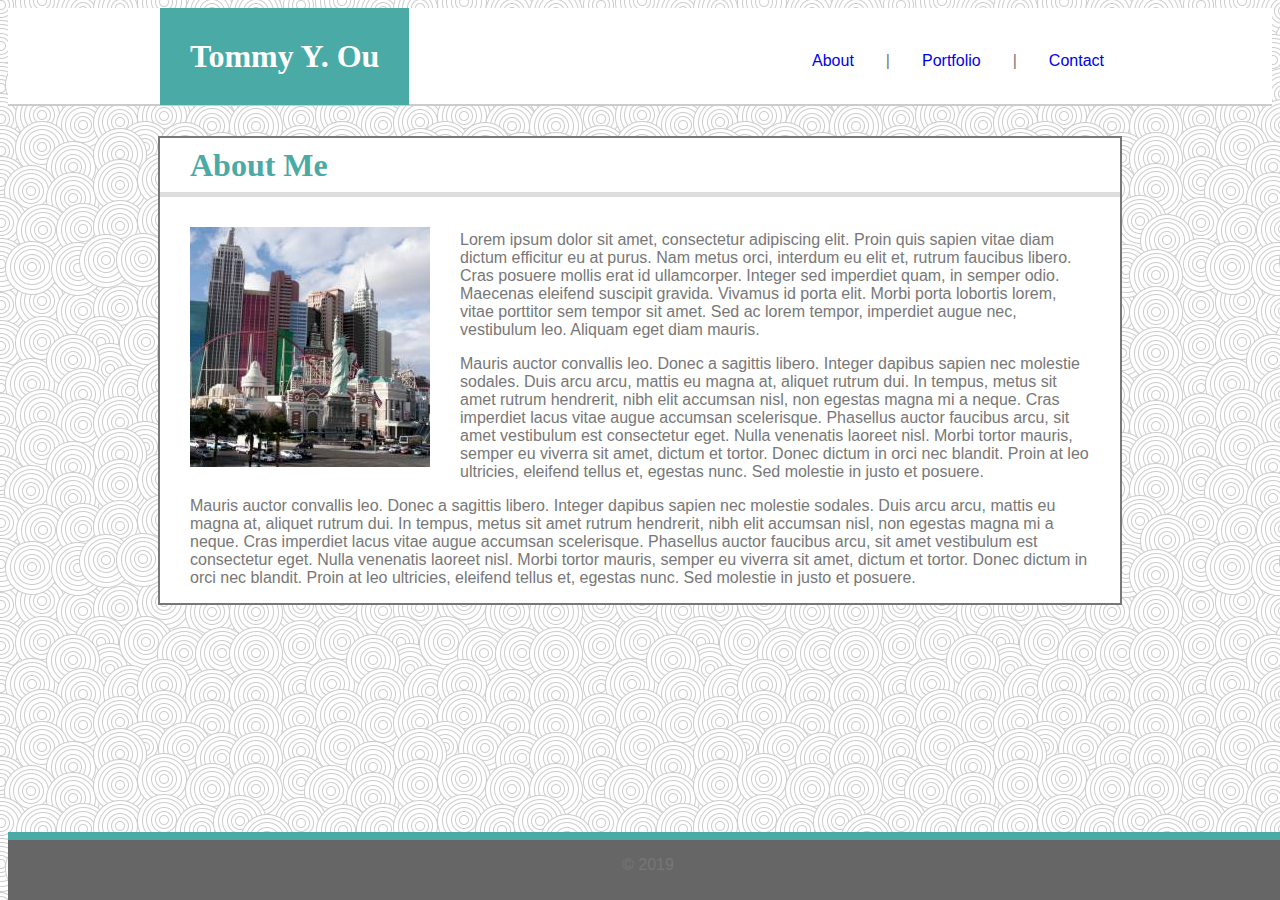
<file: index.html>
<!DOCTYPE html>
<html lang="en">
<head>
    <meta charset="UTF-8">
    <meta name="viewport" content="width=device-width, initial-scale=1.0">
    <meta http-equiv="X-UA-Compatible" content="ie=edge">
    <title>About Me</title>
    <link rel="stylesheet" media="screen and (min-width: 981px)" href="./assets/css/style - computer.css">
    <link rel="stylesheet" media="screen and (max-width: 980px) and (min-width: 641px)" href="./assets/css/style - tablet.css">
    <link rel="stylesheet" media="screen and (max-width: 640px)" href="./assets/css/style - phone.css">
</head>
<body>
    <div id="navi">
        <div class="wrapper1">
            <div id="Name"><h1>Tommy Y. Ou</h1></div>

            <div id="navibutton" class="text2" style="text-align:center">
                <ul>
                    <li><a href="./index.html">About</a></li>
                    <li><a>|</a></li>
                    <li><a href="./portfolio.html">Portfolio</a></li>
                    <li><a>|</a></li>
                    <li><a href="./contact.html">Contact</a></li>
                </ul>
            </div>
        </div>
    </div>

    <div id="MainContent">
        <div class="wrapper2">

            <h1 id="heading1">About Me</h1>
            <img id="Tommy" src="./assets/image/Placeholder.jpg" alt="Placeholder Pic">
            <br>
            <p class="text1">
                    Lorem ipsum dolor sit amet, consectetur adipiscing elit. Proin quis sapien vitae diam dictum efficitur eu at purus. Nam metus orci, interdum eu elit et, rutrum faucibus libero. Cras posuere mollis erat id ullamcorper. Integer sed imperdiet quam, in semper odio. Maecenas eleifend suscipit gravida. Vivamus id porta elit. Morbi porta lobortis lorem, vitae porttitor sem tempor sit amet. Sed ac lorem tempor, imperdiet augue nec, vestibulum leo. Aliquam eget diam mauris.
            </p>

            <p class="text1">
                    Mauris auctor convallis leo. Donec a sagittis libero. Integer dapibus sapien nec molestie sodales. Duis arcu arcu, mattis eu magna at, aliquet rutrum dui. In tempus, metus sit amet rutrum hendrerit, nibh elit accumsan nisl, non egestas magna mi a neque. Cras imperdiet lacus vitae augue accumsan scelerisque. Phasellus auctor faucibus arcu, sit amet vestibulum est consectetur eget. Nulla venenatis laoreet nisl. Morbi tortor mauris, semper eu viverra sit amet, dictum et tortor. Donec dictum in orci nec blandit. Proin at leo ultricies, eleifend tellus et, egestas nunc. Sed molestie in justo et posuere.
            </p>
            
            <p class="text1">
                    Mauris auctor convallis leo. Donec a sagittis libero. Integer dapibus sapien nec molestie sodales. Duis arcu arcu, mattis eu magna at, aliquet rutrum dui. In tempus, metus sit amet rutrum hendrerit, nibh elit accumsan nisl, non egestas magna mi a neque. Cras imperdiet lacus vitae augue accumsan scelerisque. Phasellus auctor faucibus arcu, sit amet vestibulum est consectetur eget. Nulla venenatis laoreet nisl. Morbi tortor mauris, semper eu viverra sit amet, dictum et tortor. Donec dictum in orci nec blandit. Proin at leo ultricies, eleifend tellus et, egestas nunc. Sed molestie in justo et posuere.
            </p>
        </div>
    </div>
    <div id="footer">
        <div class="wrapper1">
            <p class="text2">&copy; 2019</p>
        </div>
    </div>
    
</body>
</html>
</file>
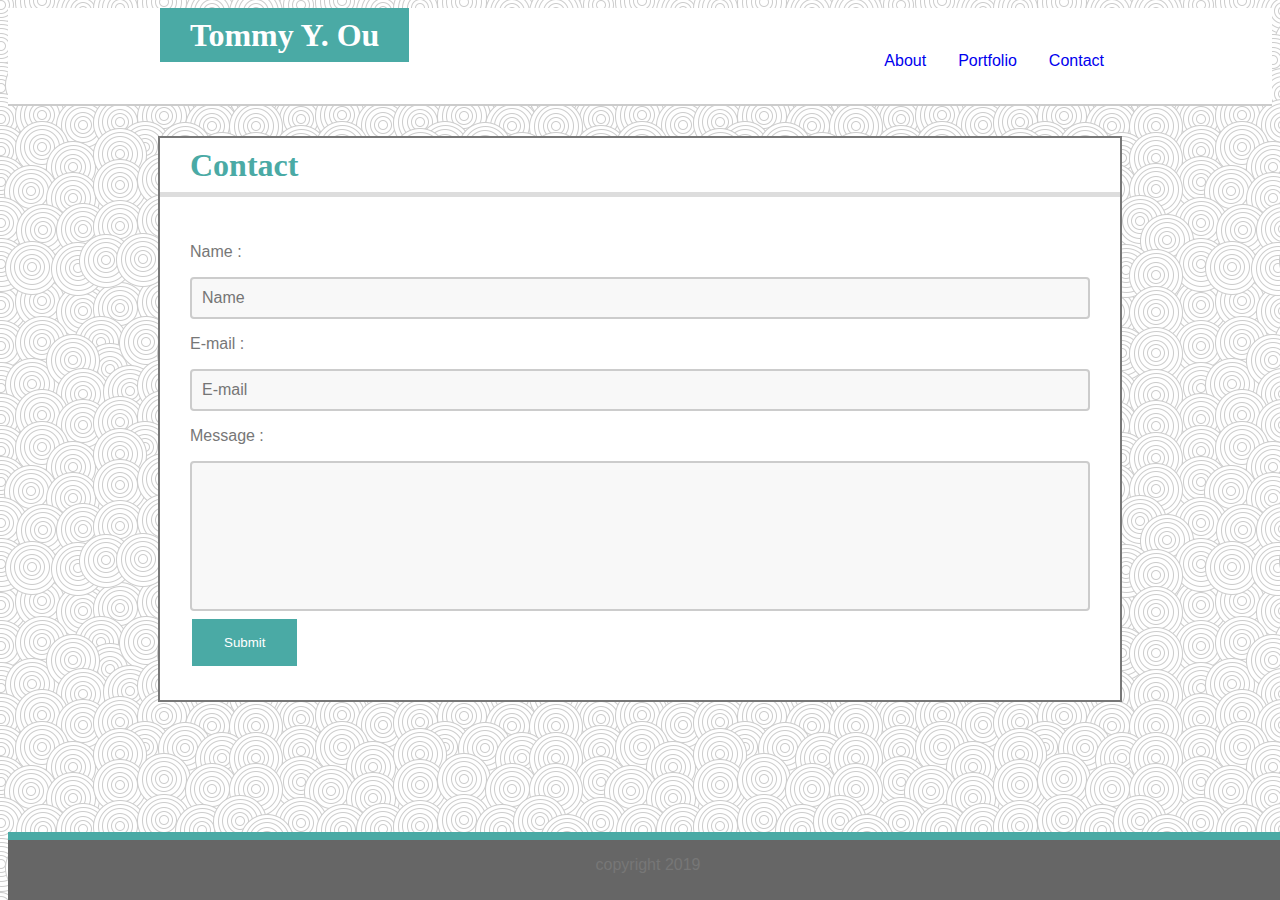
<file: contact.html>
<!DOCTYPE html>
<html lang="en">
<head>
    <meta charset="UTF-8">
    <meta name="viewport" content="width=device-width, initial-scale=1.0">
    <meta http-equiv="X-UA-Compatible" content="ie=edge">
    <title>Contact</title>
    <link rel="stylesheet" media="screen and (min-width: 980px)" href="./assets/css/style - computer.css">
    <link rel="stylesheet" media="screen and (max-width: 979px) and (min-width: 640px)" href="./assets/css/style - tablet.css">
    <link rel="stylesheet" media="screen and (max-width: 639px)" href="./assets/css/style - phone.css">
</head>
<body>
    <div id="navi">
        <div class="wrapper1">
            <h1 id="Name">Tommy Y. Ou</h1>
        
            <div id="navibutton" class="text2">
                <ul>
                    <li><a href="./index.html">About</a></li>
                    <li><a href="./portfolio.html">Portfolio</a></li>
                    <li><a href="./contact.html">Contact</a></li>
                </ul>
            </div>
        </div>
    </div>
    <div id="MainContent">
        <div class="wrapper2">
            <h1 id="heading1">Contact</h1>
            <form action="/action_page.php">
                <p class="text2"> Name : </p>
                <input class="text1" type="text" name="Name" placeholder="Name">
                <br>
                <p class="text2"> E-mail : </p>
                <input class="text1" type="text" name="E-mail" placeholder="E-mail">
                <br>
                <p class="text2"> Message : </p>
                <textarea class="text1" type="text" placeholder="Message..."> </textarea>
                <br>



                <input type="submit" value="Submit">
              </form> 
              
        </div>
    </div>
    <div id="footer">
        <div class="wrapper1">
            <p class="text1">copyright 2019</p>
        </div>
    </div>
    
</body>
</html>
</file>
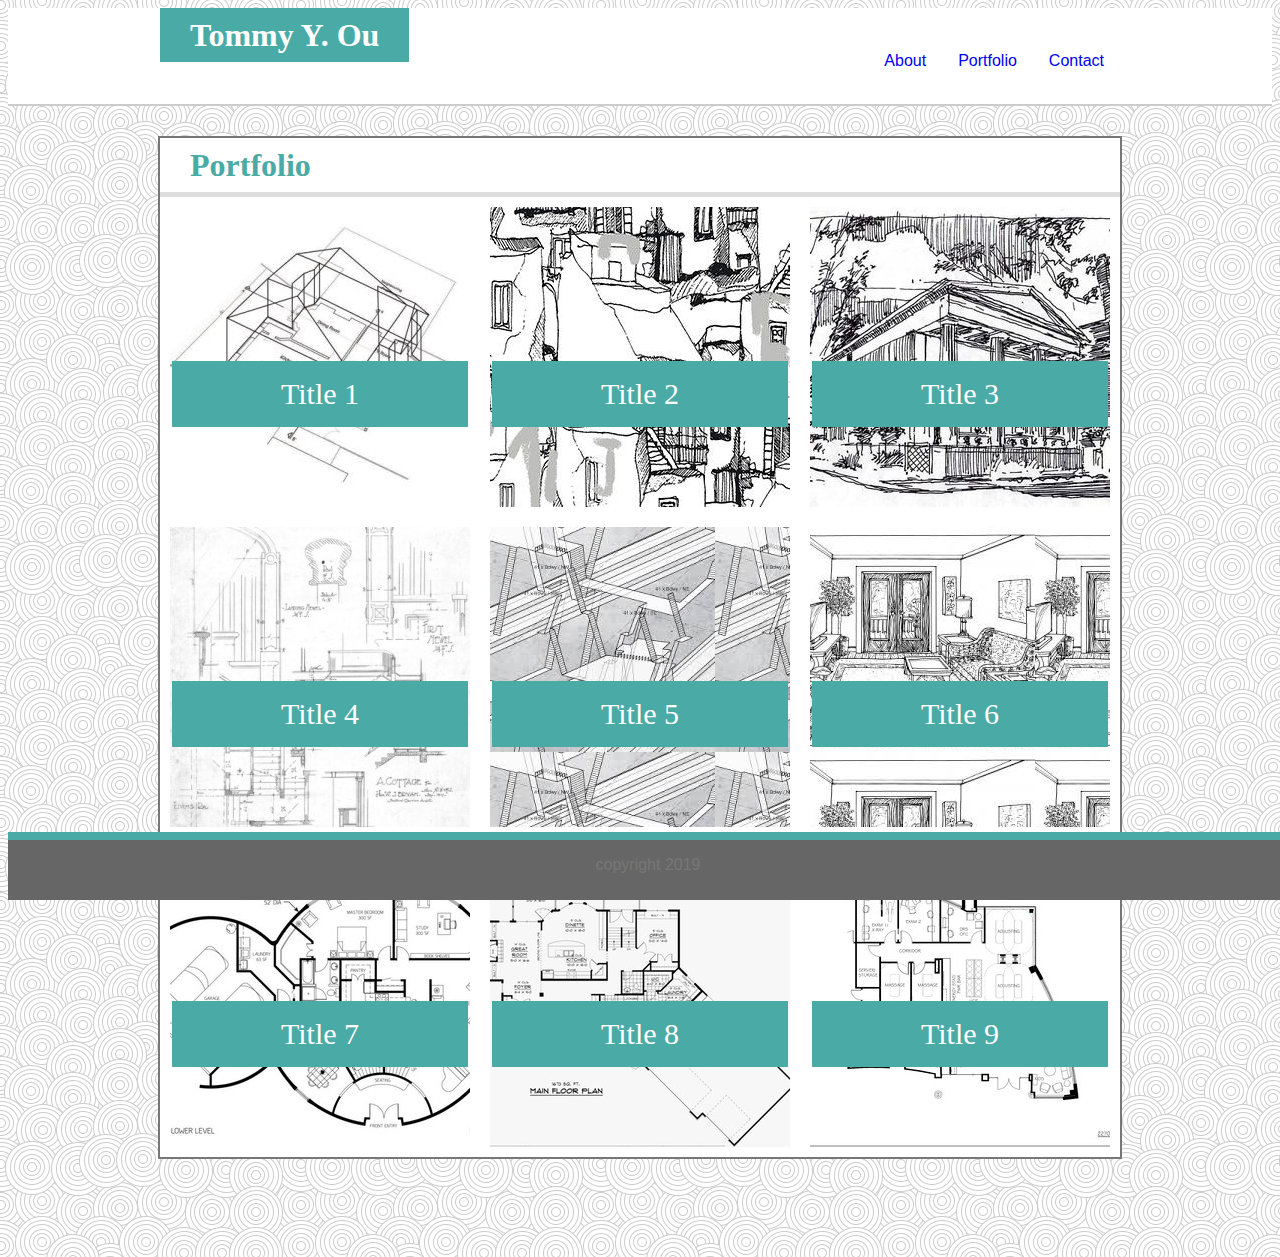
<file: portfolio.html>
<!DOCTYPE html>
<html lang="en">
<head>
    <meta charset="UTF-8">
    <meta name="viewport" content="width=device-width, initial-scale=1.0">
    <meta http-equiv="X-UA-Compatible" content="ie=edge">
    <title>Portfolio</title>
    <link rel="stylesheet" media="screen and (min-width: 1000px)" href="./assets/css/style - computer.css">
    <link rel="stylesheet" media="screen and (max-width: 999px) and (min-width: 650px)" href="./assets/css/style - tablet.css">
    <link rel="stylesheet" media="screen and (max-width: 649px)" href="./assets/css/style - phone.css">
</head>
<body>
    <div id="navi">
        <div class="wrapper1 col">
            <h1 id="Name">Tommy Y. Ou</h1>
                
            <div id="navibutton" class="text2">
                <ul>
                    <li><a href="./index.html">About</a></li>
                    <li><a href="./portfolio.html">Portfolio</a></li>
                    <li><a href="./contact.html">Contact</a></li>
                </ul>
            </div>
        </div>
    </div>
    <div id="MainContent">
        <div class="wrapper2">
            <h1 id="heading1">Portfolio</h1>
            <div class="flex-container">
                    <div id="img1">
                        <p>Title 1</p>
                    </div>
                    <div id="img2">
                        <p>Title 2</p>
                    </div>
                    <div id="img3">
                        <p>Title 3</p>
                    </div>
                    <div id="img4">
                        <p>Title 4</p>
                    </div>
                    <div id="img5">
                        <p>Title 5</p>
                    </div>
                    <div id="img6">
                        <p>Title 6</p>
                    </div>
                    <div id="img7">
                        <p>Title 7</p>
                    </div>
                    <div id="img8">
                        <p>Title 8</p>
                    </div>
                    <div id="img9">
                        <p>Title 9</p>
                    </div>
            </div>
        </div>
    </div>
    <div id="footer">
        <div class="wrapper1">
            <p class="text1">copyright 2019</p>
        </div>
    </div>
    
</body>
</html>
</file>
<file: assets/css/style - computer.css>
/*-- Fonts --*/
h1 {
    font-family: 'Georgia', Times, Times New Roman, serif;
    padding-left: 30px;
    padding-right: 30px;
    padding-top: 8.5px;
    padding-bottom: 8.5px;
}

.text1 {
    font-family:'Arial', 'Helvetica Neue', Helvetica, sans-serif;
    color: #777777;
    padding-left: 30px;
    padding-right: 30px;

}

.text2 {
    font-family:'Arial', 'Helvetica Neue', Helvetica, sans-serif;
    color: #777777;
    padding-left: 0px;
    padding-right: 0px;
}


/*-- Background --*/

body {
    background-image: url("../image/swirl_pattern.png");
}


/*-- Navi Bar --*/

ul {
    list-style-type: none;
    margin: 0;
    padding: 0;
    overflow: hidden;
    background-color: white;
  }
  
li {
    float: left;
  }
  
li a {
    display: block;
    text-align: center;
    padding: 14px 16px;
    text-decoration: none;
    border-right-style: solid;
    border-right:#777777;
    border-width: 2px;
    
  }

/*-- Wrapper --*/

.wrapper1 {
    width: 960px;
    margin: auto;
}

.wrapper2 {
    width: 960px;
    margin: auto;
    background-color: white;
    border-style: solid;
    border-color: #777777;
    border-width: 2px;
}





#Tommy {
    padding: 30px;
    size: 25%;
    float: left;
}

#navi {
    height: 96px;
    width: 100%;
    background-color: white;
}

#navibutton {
    padding-top: 30px;
    background-color: white;
    float: right;
}

#MainContent {
    padding-top: 30px;
    padding-bottom: 90px;
    border-top-style: solid;
    border-color: #cccccc;
    border-width: 2px;
  }

#footer {
    background-color: #666666;
    border-top-style: solid;
    border-color: #4aaaa5;
    border-width: 8px;
    height: 60px;
    width: 100%;
    position: fixed;
    bottom: 0px;
  }

#Name {
    text-align: center;
    color: white;
    background-color: #4aaaa5;
    max-width:300px;
    margin: auto;
    float: left;
}

#heading1 {
    text-align: left;
    color: #4aaaa5;
    background-color: white;
    margin: auto;
    border-bottom-style: solid;
    border-color: #dddddd;
    border-width: 5px;
}

.wrapper1 p {
    text-align: center
}

/*-- Forms Styling --*/
input[type=text] {
    width: 100%;
    padding: 10px;
    margin:  auto;
    box-sizing: border-box;
    border: 2px solid #ccc;
    border-radius: 4px;
    border-radius: 4px;
    background-color: #f8f8f8;
    font-size: 16px;
  }

textarea {
    width: 100%;
    height: 150px;
    padding: 10px;
    box-sizing: border-box;
    border: 2px solid #ccc;
    border-radius: 4px;
    background-color: #f8f8f8;
    font-size: 16px;
    resize: none;
  }
form {
    padding: 30px;
}

input[type=button], input[type=submit], input[type=reset] {
    background-color: #4aaaa5;
    border: none;
    color: white;
    padding: 16px 32px;
    text-decoration: none;
    margin: 4px 2px;
    cursor: pointer;
  }

  /*-- flexbox --*/

  .flex-container {
    display: flex;
    flex-wrap: wrap;
  }
  
  .flex-container > div {
    background-color: #f1f1f1;
    margin: 10px;
    font-size: 30px;
  }

   /*-- Project Icon --*/

.flex-container > div > p {
    
    text-align: center;
    background-color: #4aaaa5;
    border: none;
    color: white;
    padding: 16px 32px;
    text-decoration: none;
    margin: 4px 2px;
}

#img1 {
    padding-top: 150px;
    width: 300px;
    height: 150px;
    background-image: url("../image/img\ \(1\).jpg");
}

#img2 {
    padding-top: 150px;
    width: 300px;
    height: 150px;
    background-image: url("../image/img\ \(2\).jpg");
}

#img3 {
    padding-top: 150px;
    width: 300px;
    height: 150px;
    background-image: url("../image/img\ \(3\).jpg");
}

#img4 {
    padding-top: 150px;
    width: 300px;
    height: 150px;
    background-image: url("../image/img\ \(4\).jpg");
}

#img5 {
    padding-top: 150px;
    width: 300px;
    height: 150px;
    background-image: url("../image/img\ \(5\).jpg");
}

#img6 {
    padding-top: 150px;
    width: 300px;
    height: 150px;
    background-image: url("../image/img\ \(6\).jpg");
}

#img7 {
    padding-top: 150px;
    width: 300px;
    height: 150px;
    background-image: url("../image/img\ \(7\).jpg");
}

#img8 {
    padding-top: 150px;
    width: 300px;
    height: 150px;
    background-image: url("../image/img\ \(8\).jpg");
}

#img9 {
    padding-top: 150px;
    width: 300px;
    height: 150px;
    background-image: url("../image/img\ \(9\).jpg");
}
</file>
<file: assets/css/style - tablet.css>
/*-- Fonts --*/
h1 {
    font-family: 'Georgia', Times, Times New Roman, serif;
    padding: 20px;
    padding-top: 5px;
    font-size: 1.75em;
}

.text1 {
    font-family:'Arial', 'Helvetica Neue', Helvetica, sans-serif;
    color: #777777;
    padding-left: 30px;
    padding-right: 30px;
}

.text2 {
    font-family:'Arial', 'Helvetica Neue', Helvetica, sans-serif;
    color: #777777;
    padding-left: 0px;
    padding-right: 0px;
}


/*-- Background --*/

body {
    background-image: url("../image/swirl_pattern.png");
}


/*-- Navi Bar --*/

ul {
    list-style-type: none;
    margin: 0;
    padding: 0;
    overflow: hidden;
    background-color: white;
  }
  
li {
    float: left;
  }
  
li a {
    display: block;
    text-align: center;
    padding: 14px 16px;
    text-decoration: none;
    border-right-style: solid;
    border-right:#777777;
    border-width: 2px;
    
  }

/*-- Wrapper --*/

.wrapper1 {
    width: 640px;
    margin: auto;
}

.wrapper2 {
    width: 640px;
    margin: auto;
    background-color: white;
    border-style: solid;
    border-color: #777777;
    border-width: 2px;
}





#Tommy {
    padding: 20px;
    size: 25%;
    float: left;
}

#navi {
    height: 72px;
    width: 100%;
    background-color: white;
}

#navibutton {
    padding-top: 18px;
    background-color: white;
    float: right;
}

#MainContent {
    padding-top: 20px;
    padding-bottom: 90px;
    border-top-style: solid;
    border-color: #cccccc;
    border-width: 2px;
  }

#footer {
    height: 60px;
    width: 100%;
    background-color: #666666;
    border-top-style: solid;
    border-color: #4aaaa5; 
    border-width: 8px;
    position: fixed;
    bottom: 0px; 
  }

#Name {
    text-align: center;
    color: white;
    background-color: #4aaaa5;
    max-width:250px;
    max-height: 72px;
    margin: auto;
    float: left;
}

#heading1 {
    text-align: left;
    color: #4aaaa5;
    background-color: white;
    margin: auto;
    border-bottom-style: solid;
    border-color: #dddddd;
    border-width: 5px;
}

.wrapper1 p {
    text-align: center
}

/*-- Forms Styling --*/
input[type=text] {
    width: 100%;
    padding: 10px;
    margin:  auto;
    box-sizing: border-box;
    border: 2px solid #ccc;
    border-radius: 4px;
    border-radius: 4px;
    background-color: #f8f8f8;
    font-size: 16px;
  }

textarea {
    width: 100%;
    height: 150px;
    padding: 10px;
    box-sizing: border-box;
    border: 2px solid #ccc;
    border-radius: 4px;
    background-color: #f8f8f8;
    font-size: 16px;
    resize: none;
  }
form {
    padding: 30px;
}

input[type=button], input[type=submit], input[type=reset] {
    background-color: #4aaaa5;
    border: none;
    color: white;
    padding: 16px 32px;
    text-decoration: none;
    margin: 4px 2px;
    cursor: pointer;
  }

  /*-- flexbox --*/

  .flex-container {
    display: flex;
    flex-wrap: wrap;
  }
  
  .flex-container > div {
    background-color: #f1f1f1;
    margin: 10px;
    font-size: 30px;
  }

   /*-- Project Icon --*/

.flex-container > div > p {
    
    text-align: center;
    background-color: #4aaaa5;
    border: none;
    color: white;
    padding: 16px 32px;
    text-decoration: none;
    margin: 4px 2px;
}

#img1 {
    padding-top: 150px;
    width: 300px;
    height: 150px;
    background-image: url("../image/img\ \(1\).jpg");
}

#img2 {
    padding-top: 150px;
    width: 300px;
    height: 150px;
    background-image: url("../image/img\ \(2\).jpg");
}

#img3 {
    padding-top: 150px;
    width: 300px;
    height: 150px;
    background-image: url("../image/img\ \(3\).jpg");
}

#img4 {
    padding-top: 150px;
    width: 300px;
    height: 150px;
    background-image: url("../image/img\ \(4\).jpg");
}

#img5 {
    padding-top: 150px;
    width: 300px;
    height: 150px;
    background-image: url("../image/img\ \(5\).jpg");
}

#img6 {
    padding-top: 150px;
    width: 300px;
    height: 150px;
    background-image: url("../image/img\ \(6\).jpg");
}

#img7 {
    padding-top: 150px;
    width: 300px;
    height: 150px;
    background-image: url("../image/img\ \(7\).jpg");
}

#img8 {
    padding-top: 150px;
    width: 300px;
    height: 150px;
    background-image: url("../image/img\ \(8\).jpg");
}

#img9 {
    padding-top: 150px;
    width: 300px;
    height: 150px;
    background-image: url("../image/img\ \(9\).jpg");
}
</file>
<file: assets/css/style - phone.css>
/*-- Fonts --*/
h1 {
    font-family: 'Georgia', Times, Times New Roman, serif;
    padding: 10px;
    font-size: 1em
}

.text1 {
    font-family:'Arial', 'Helvetica Neue', Helvetica, sans-serif;
    color: #777777;
    padding-left: 30px;
    padding-right: 30px;
}

.text2 {
    font-family:'Arial', 'Helvetica Neue', Helvetica, sans-serif;
    color: #777777;
    padding-left: 0px;
    padding-right: 0px;
}

/*-- Background --*/

body {
    background-image: url("../image/swirl_pattern.png");
}




/*-- Navi Bar --*/

ul {
    list-style-type: none;
    margin: auto;
    padding: 0;
    overflow: hidden;
    background-color: white;
    text-align: center;
  }
  
li {
    display: inline-block;
  }
  
li a {
    display: block;
    text-align: center;
    padding: 5px 5px;
    text-decoration: none;
    border-right-style: solid;
    border-right:#777777;
    border-width: 2px;
    
  }

/*-- Wrapper --*/

.wrapper1 {
    width: 320px;
    margin: auto;
}

.wrapper2 {
    width: 320px;
    margin: auto;
    background-color: white;
    border-style: solid;
    border-color: #777777;
    border-width: 2px;
}


#Tommy {
    display: block;
    margin: auto;
    padding: 10px;
    size: 25%;

}

#navi {
    height: 80px;
    width: 100%;
    background-color: white;
}

#navibutton {
    margin: auto;
    background-color: white;
    width: 100%;
    text-align: center;
}

#MainContent {
    padding-top: 10px;
    padding-bottom: 50px;
    border-top-style: solid;
    border-color: #cccccc;
    border-width: 2px;
  }

#footer {
    background-color: #666666;
    border-top-style: solid;
    border-color: #4aaaa5;
    border-width: 8px;
    height: 40px;
    width: 100%;
    position: fixed;
    bottom: 0px;
  }

#Name {
    text-align: center;
    color: white;
    background-color: #4aaaa5;
    max-width:100%;
    margin: auto;
}

#heading1 {
    text-align: left;
    color: #4aaaa5;
    background-color: white;
    margin: auto;
    border-bottom-style: solid;
    border-color: #dddddd;
    border-width: 5px;
}

.wrapper1 p {
    text-align: center
}

/*-- Forms Styling --*/
input[type=text] {
    width: 100%;
    padding: 10px;
    margin:  auto;
    box-sizing: border-box;
    border: 2px solid #ccc;
    border-radius: 4px;
    border-radius: 4px;
    background-color: #f8f8f8;
    font-size: 16px;
  }

textarea {
    width: 100%;
    height: 150px;
    padding: 10px;
    box-sizing: border-box;
    border: 2px solid #ccc;
    border-radius: 4px;
    background-color: #f8f8f8;
    font-size: 16px;
    resize: none;
  }
form {
    padding: 30px;
}

input[type=button], input[type=submit], input[type=reset] {
    background-color: #4aaaa5;
    border: none;
    color: white;
    padding: 16px 32px;
    text-decoration: none;
    margin: 4px 2px;
    cursor: pointer;
  }

  /*-- flexbox --*/

  .flex-container {
    display: flex;
    flex-wrap: wrap;
  }
  
  .flex-container > div {
    background-color: #f1f1f1;
    margin: 10px;
    font-size: 30px;
  }

   /*-- Project Icon --*/

.flex-container > div > p {
    
    text-align: center;
    background-color: #4aaaa5;
    border: none;
    color: white;
    padding: 16px 32px;
    text-decoration: none;
    margin: 4px 2px;
}

#img1 {
    padding-top: 150px;
    width: 300px;
    height: 150px;
    background-image: url("../image/img\ \(1\).jpg");
}

#img2 {
    padding-top: 150px;
    width: 300px;
    height: 150px;
    background-image: url("../image/img\ \(2\).jpg");
}

#img3 {
    padding-top: 150px;
    width: 300px;
    height: 150px;
    background-image: url("../image/img\ \(3\).jpg");
}

#img4 {
    padding-top: 150px;
    width: 300px;
    height: 150px;
    background-image: url("../image/img\ \(4\).jpg");
}

#img5 {
    padding-top: 150px;
    width: 300px;
    height: 150px;
    background-image: url("../image/img\ \(5\).jpg");
}

#img6 {
    padding-top: 150px;
    width: 300px;
    height: 150px;
    background-image: url("../image/img\ \(6\).jpg");
}

#img7 {
    padding-top: 150px;
    width: 300px;
    height: 150px;
    background-image: url("../image/img\ \(7\).jpg");
}

#img8 {
    padding-top: 150px;
    width: 300px;
    height: 150px;
    background-image: url("../image/img\ \(8\).jpg");
}

#img9 {
    padding-top: 150px;
    width: 300px;
    height: 150px;
    background-image: url("../image/img\ \(9\).jpg");
}
</file>
